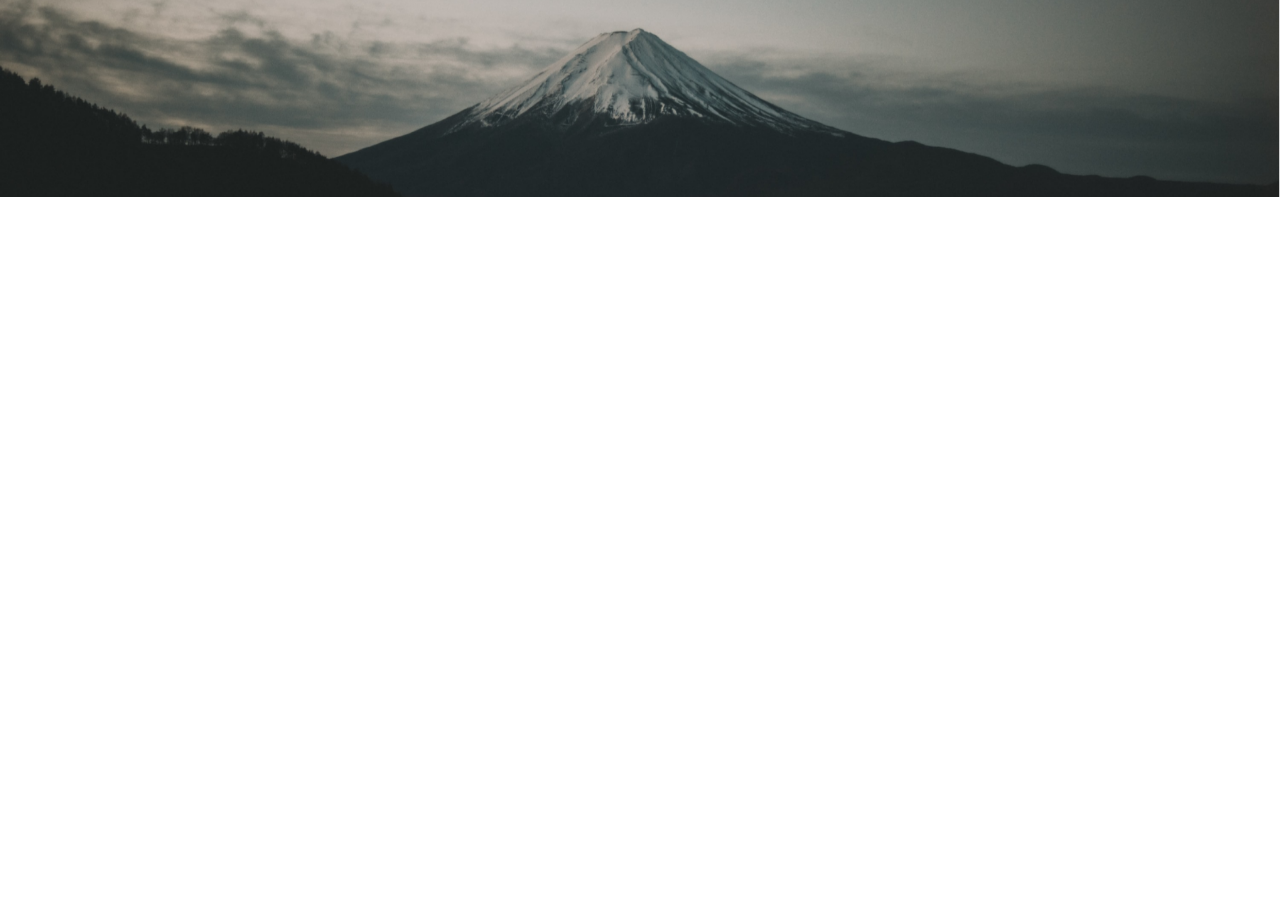
<file: cv/index.html>
<!DOCTYPE html>
<html lang="en">

<head>
  <meta charset="UTF-8" />
  <meta name="My first CV" description="My first CV" />
  <meta http-equiv="X-UA-Compatible" content="IE=edge" />
  <meta name="viewport" content="width=device-width, initial-scale=1.0" />
  <link rel="preconnect" href="https://fonts.googleapis.com" />
  <link rel="preconnect" href="https://fonts.gstatic.com" crossorigin />
  <link href="https://fonts.googleapis.com/css2?family=Lato&display=swap" rel="stylesheet" />
  <link rel="stylesheet" href="./index.css" />
  <title>Personal CV</title>
</head>

<body>
  <!-- header -->
  <header></header>
  <!-- main -->
  <!-- footer -->

</body>

</html>
</file>
<file: cv/index.css>
/* Селектор */
* {
  margin: 0;
  font-family: 'Lato', sans-serif;
}

/* Селектор тега */
header {
  /* Правила заднего фона */
  background-image: url(./img/main-bg.png);
  background-position: center;
  background-size: cover;
  backdrop-filter: contrast(150%);
  backdrop-filter: saturate(200%);
  /* Задаём ширину элемента */
  width: 100%;
  height: 197px;
}
</file>
